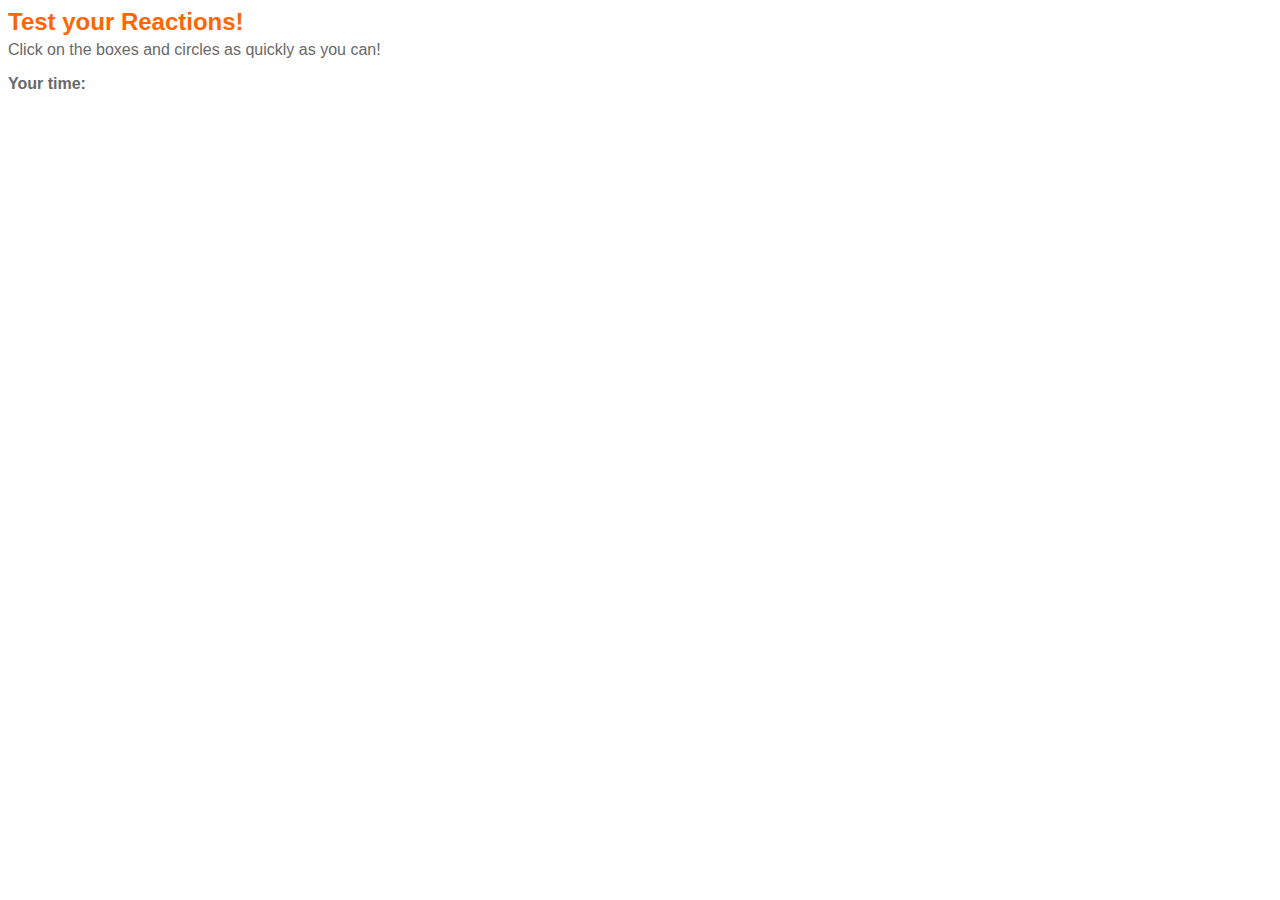
<file: 3-javascript/index.html>
<html>
    <head>
        <title>Javascript</title>
    </head>
    <link rel="stylesheet" type="text/css" href="style.css">
    
    <body>

        <h2>Test your Reactions!</h2>
        <p>Click on the boxes and circles as quickly as you can!</p>
        
        <p id="yourTime">Your time: <span id="timeTaken"></span> </p>
        <div id="shape">
            
        </div>
        
        <script src="https://cdnjs.cloudflare.com/ajax/libs/jquery/3.2.1/jquery.min.js"></script>
        <script src="script.js"></script>
    </body>
</file>
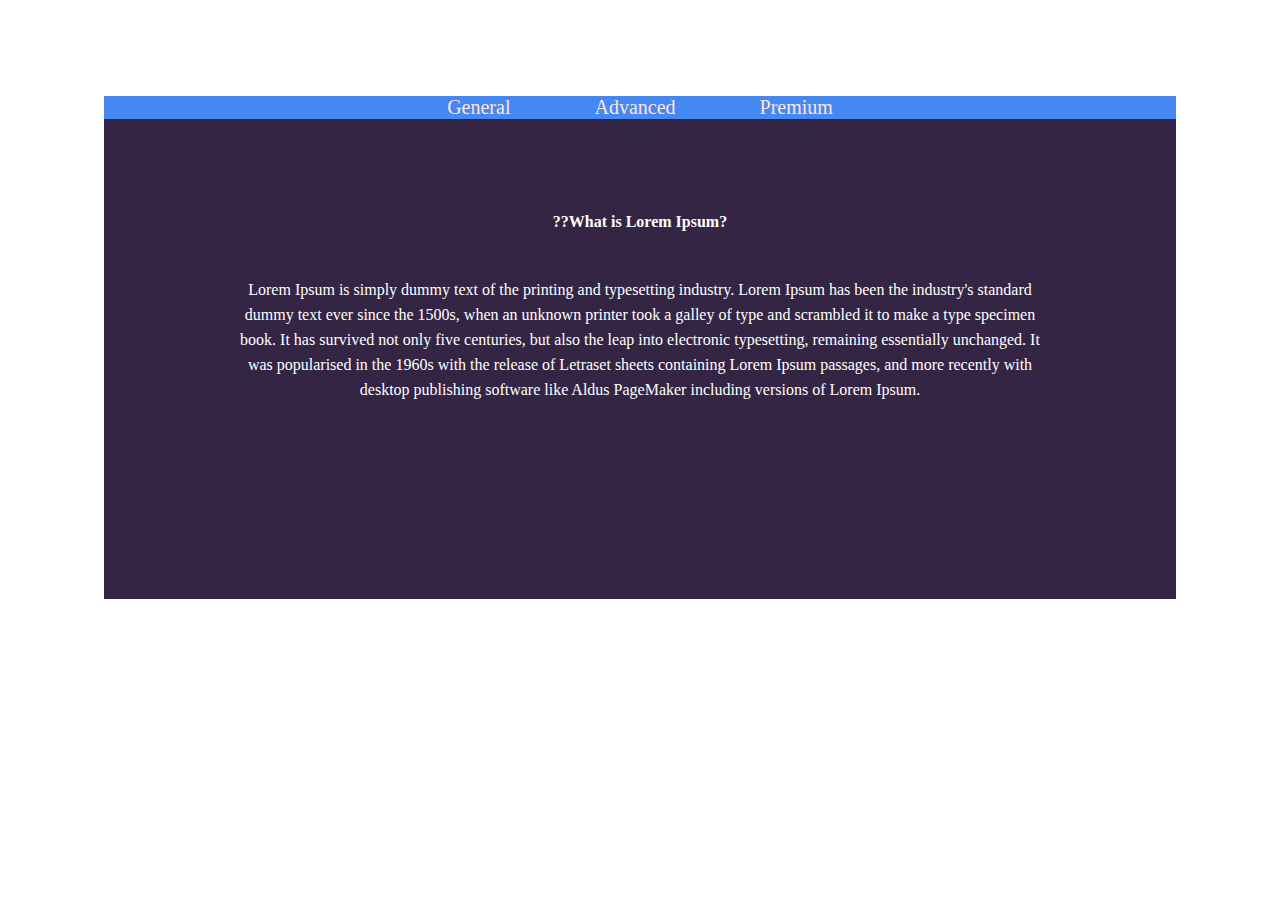
<file: project-four/index.html>
<!DOCTYPE html>
<html lang="en">
  <head>
    <meta charset="UTF-8">
    <title>Tabs</title>
    <!-- <script src="https://cdnjs.cloudflare.com/ajax/libs/jquery/3.3.1/jquery.min.js"></script> -->
    <style media="screen">
      .masterClass{
        margin: 6em;
        background: #f1f3f6
      }
      .buttons{
        /* width: 100%; */
        background-color: #4688f1;
        text-align: center;

      }
      /* ul li{
        display: inline-block;
        list-style: none;
      } */
      .buttons a{
        display: inline-block;
        color: mistyrose;
        padding: 0 2em;
        font-size: 20px;
        text-decoration: none;
      }
      .popup-div{
        width: 100%;
        height: 30em;
        background: #332543;
        color: white;
      }
      .popup-div h4, p{
         text-align: center;
         width:75%;
         /* overflow:hidden; */
         height:68px;
         line-height:25px;
         margin: 0 auto;
       }
       .popup-div h4{
         padding-top: 90px
       }
       .active{
        /* background-color: white; */
        /* display: block; */
        /* color: white; */
      }
    </style>
  </head>
  <body>
    <div class="masterClass">
      <div class="buttons">
        <!-- <a href="#" onclick="toggleVisibility('Menu1');">Menu1</a> -->
        <a href="#" onclick="toggleVisibility('general');" class="active">General</a>
        <a href="#" onclick="toggleVisibility('advanced');" class="active">Advanced</a>
        <a href="#" onclick="toggleVisibility('premium');" class="active">Premium</a>
    </div>
      <div  id="general" class="popup-div">
        <h4>??What is Lorem Ipsum?</h4>
        <p>
          Lorem Ipsum is simply dummy text of the printing and typesetting industry. Lorem Ipsum has been the industry's standard dummy text ever since the 1500s, when an unknown printer took a galley of type and scrambled it to make a type specimen book. It has survived not only five centuries, but also the leap into electronic typesetting, remaining essentially unchanged. It was popularised in the 1960s with the release of Letraset sheets containing Lorem Ipsum passages, and more recently with desktop publishing software like Aldus PageMaker including versions of Lorem Ipsum.
        </p>
      </div>
      <div  id="advanced" class="popup-div" style="display:none">
        <h4>Wha??t is Lorem Ipsum?</h4>
        <p>
          Lorem Ipsum is simply dummy text of the printing and typesetting industry. Lorem Ipsum has been the industry's standard dummy text ever since the 1500s, when an unknown printer took a galley of type and scrambled it to make a type specimen book. It has survived not only five centuries, but also the leap into electronic typesetting, remaining essentially unchanged. It was popularised in the 1960s with the release of Letraset sheets containing Lorem Ipsum passages, and more recently with desktop publishing software like Aldus PageMaker including versions of Lorem Ipsum.
        </p>
      </div>
      <div  id="premium" class="popup-div" style="display:none">
        <h4>What is Lorem Ipsum?</h4>
        <p>
          Lorem Ipsum is simply dummy text of the printing and typesetting industry. Lorem Ipsum has been the industry's standard dummy text ever since the 1500s, when an unknown printer took a galley of type and scrambled it to make a type specimen book. It has survived not only five centuries, but also the leap into electronic typesetting, remaining essentially unchanged. It was popularised in the 1960s with the release of Letraset sheets containing Lorem Ipsum passages, and more recently with desktop publishing software like Aldus PageMaker including versions of Lorem Ipsum.
        </p>
      </div>
    </div>
  </body>
  <script type="text/javascript">

  // collection of all the divs
    var divs = ["general", "advanced", "premium"];
    // var active = document.getElementsByClassName('active');
    // console.log(active);
    // for(var i = 0;i<divs.length;i++){
    //   active[i].classList.remove("active");
    //   active.classList.add('active');
    // }

    var visibleDivId = null;
    function toggleVisibility(divId) {
      // if the div that is showing is that of the divId in the parameter
      if(visibleDivId === divId) {
        // do nothing
      } else {
        // else the div that is showing is the parameter
        visibleDivId = divId;
      }
      hideNonVisibleDivs();
    }
    function hideNonVisibleDivs() {
      var i, divId, div;
      for(i = 0; i < divs.length; i++) {
        // loop through each div and assign it to divId
        divId = divs[i];
        // go and get the div with that divId
        div = document.getElementById(divId);
        if(visibleDivId === divId) {
          div.style.display = "block";
        } else {
          div.style.display = "none";
          }
      }
    }
  </script>

</html>
</file>
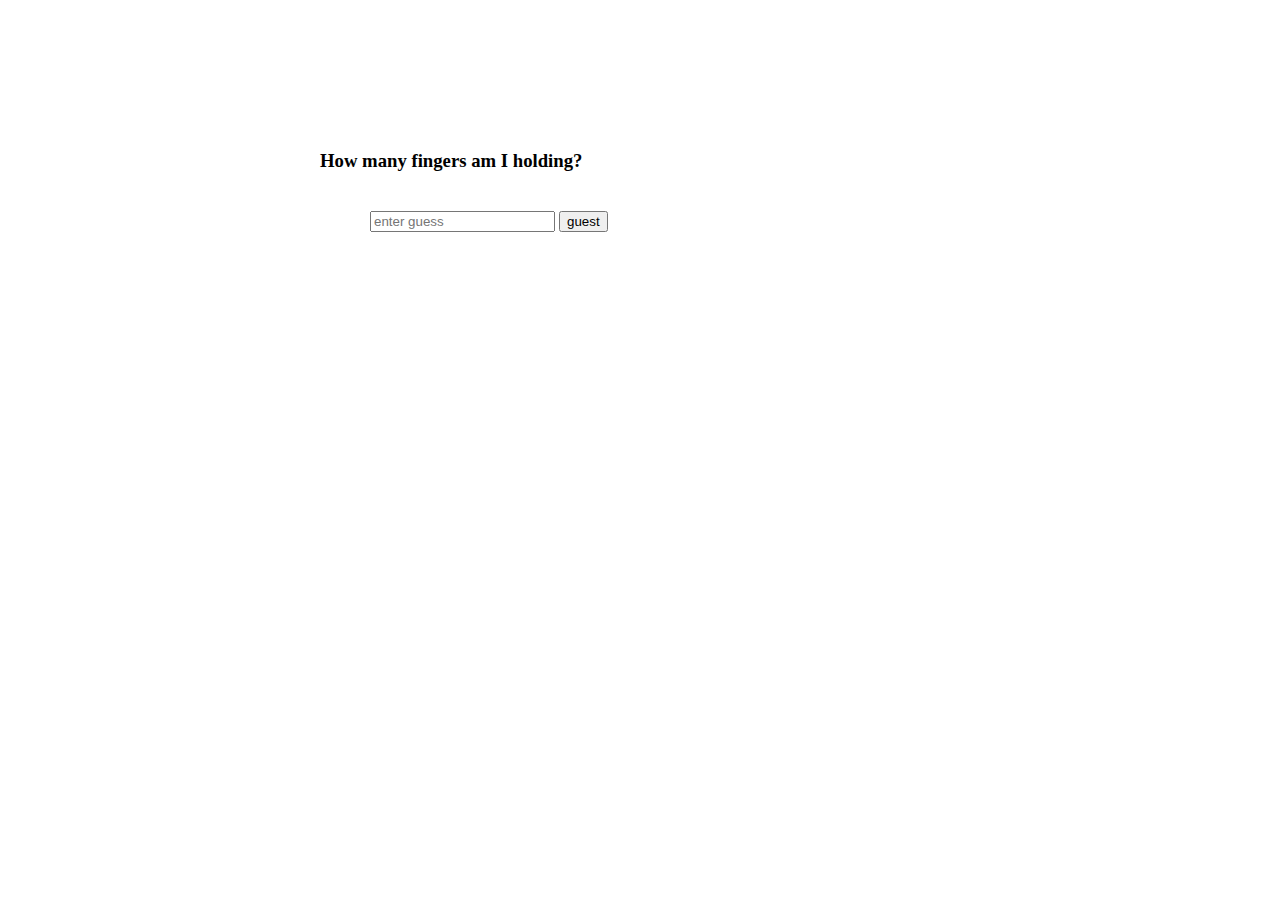
<file: project-two/guess.html>
<!DOCTYPE>
<html>
  <head>
    <link rel="stylesheet" href="https://maxcdn.bootstrapcdn.com/bootstrap/4.0.0-beta/css/bootstrap.min.css" integrity="sha384-/Y6pD6FV/Vv2HJnA6t+vslU6fwYXjCFtcEpHbNJ0lyAFsXTsjBbfaDjzALeQsN6M" crossorigin="anonymous">
    <script src="https://code.jquery.com/jquery-3.2.1.slim.min.js" integrity="sha384-KJ3o2DKtIkvYIK3UENzmM7KCkRr/rE9/Qpg6aAZGJwFDMVNA/GpGFF93hXpG5KkN" crossorigin="anonymous"></script>
    <script src="https://cdnjs.cloudflare.com/ajax/libs/popper.js/1.12.3/umd/popper.min.js" integrity="sha384-vFJXuSJphROIrBnz7yo7oB41mKfc8JzQZiCq4NCceLEaO4IHwicKwpJf9c9IpFgh" crossorigin="anonymous"></script>
    <script src="https://maxcdn.bootstrapcdn.com/bootstrap/4.0.0-beta.2/js/bootstrap.min.js" integrity="sha384-alpBpkh1PFOepccYVYDB4do5UnbKysX5WZXm3XxPqe5iKTfUKjNkCk9SaVuEZflJ" crossorigin="anonymous"></script>

    <style media="screen">
      body{
        width: 50%;
        margin: 0 auto;
        padding: 150px
      }
      input{
        display: inline-block;
        margin-top: 20px;
        margin-left:50px
      }
    </style>
  </head>



  <body>
    <h3>How many fingers am I holding?</h3>
    <input type="number" id="enteredText" placeholder="enter guess">
    <button type="button" class="btn btn-primary" id="button">guest</button>
    <p id="paragraph"></p><br>
  </body>
  <script type="text/javascript">
    document.getElementById('button').onclick = function(){
    var correctGuess = Math.floor(Math.random()*11);
    var enteredText = document.getElementById("enteredText").value;
    if(enteredText == correctGuess){
      alert(enteredText + " is correct");
    }else{
        document.getElementById("paragraph").innerHTML += "<br>" + "you entered " + enteredText + " the correct answer is " + correctGuess;
        console.log()
    }
    document.getElementById("enteredText").value = " ";
    }
  </script>
</html>
</file>
<file: 3-javascript/style.css>
body{
            font-family: sans-serif;
        }
        #shape {
            width:200px;
            height: 200px;
/*            background-color: red;*/
            display: none;
            position: relative;
            
        }
        
        h2{
            color: #ff6600;
        }
        
        p{
            color: dimgrey;
            position: relative;
            top: -15px;
        }
        
        #yourTime {
            font-weight: bold;
</file>
